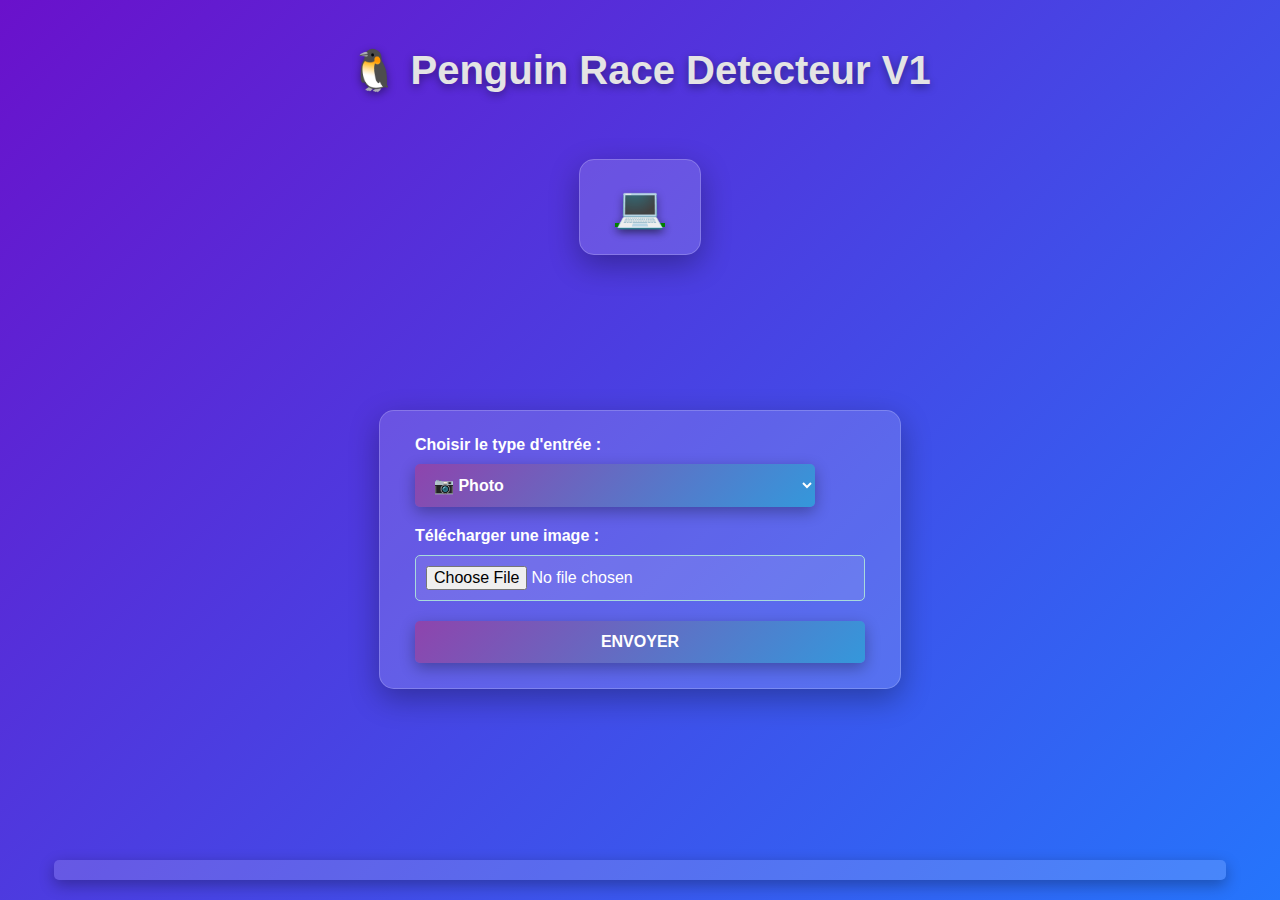
<file: web/index.html>
<!DOCTYPE html>
<html lang="fr">
<head>
    <meta charset="UTF-8">
    <meta name="viewport" content="width=device-width, initial-scale=1.0">
    <title>Penguin Detector</title>
    <link rel="stylesheet" href="style.css">
    <link rel="icon" type="image/png" href="icon.png">
</head>
<body>
    <header>
        <h1>🐧 Penguin Race Detecteur V1<br/><br/><br/><a href="donner.html" >💻 </a></h1>
    </header>

    <main>
        <form id="uploadForm" enctype="multipart/form-data">
            <label for="mode">Choisir le type d'entrée :</label>
            <select id="mode" name="mode">
                <option value="photo">📷 Photo</option>
                <option value="data">📊 Données</option>
            </select>

            <div id="photo-section">
                <label for="image">Télécharger une image :</label>
                <input type="file" id="image" name="file" accept="image/*">
            </div>

            <div id="data-section" style="display: none;">
                <label for="size">Taille (cm) :</label>
                <input type="number" id="size" name="size" placeholder="Entrez la taille en cm">

                <label for="weight">Poids (kg) :</label>
                <input type="number" id="weight" name="weight" placeholder="Entrez le poids en kg">

                <label for="beak_length">Longueur du bec (cm) :</label>
                <input type="number" id="beak_length" name="beak_length" placeholder="Entrez la longueur du bec en cm">
            </div>

            <button type="submit">Envoyer</button>
        </form>
    </main>
<br/>
    <footer>
        <p id="result"></p>
    </footer>

    <script>
        const modeSelector = document.getElementById("mode");
        const photoSection = document.getElementById("photo-section");
        const dataSection = document.getElementById("data-section");
        const form = document.getElementById("uploadForm");
        const result = document.getElementById("result");

        modeSelector.addEventListener("change", () => {
            if (modeSelector.value === "photo") {
                photoSection.style.display = "block";
                dataSection.style.display = "none";
            } else {
                photoSection.style.display = "none";
                dataSection.style.display = "block";
            }
        });

        form.addEventListener("submit", async (e) => {
            e.preventDefault();

            const formData = new FormData();
            if (modeSelector.value === "photo") {
                const file = document.getElementById("image").files[0];
                if (!file) {
                    result.textContent = "❌ Choisissez une photo.";
                    result.className = "error";
                    return;
                }
                formData.append("file", file);
            } else {
                const size = document.getElementById("size").value;
                const weight = document.getElementById("weight").value;
                const beakLength = document.getElementById("beak_length").value;

                if (!size || !weight || !beakLength) {
                    result.textContent = "❌ Remplissez correctement toutes les données.";
                    result.className = "error";
                    return;
                }
                formData.append("size", size);
                formData.append("weight", weight);
                formData.append("beak_length", beakLength);
            }

            result.textContent = "Chargement et traitement en cours...";
            result.className = "";

            try {
                const response = await fetch("http://127.0.0.1:5000/predict", {
                    method: "POST",
                    body: formData,
                });
                const data = await response.json();
                console.log(data); // Debug : vérifier la réponse de l'API

                if (data.error) {
                    result.textContent = "❌ Erreur : " + data.error;
                    result.className = "error";
                } else if (data.result) {
                    result.textContent = data.result;
                    result.className = "success";
                } else {
                    result.textContent = "❌ Réponse inattendue du serveur.";
                    result.className = "error";
                }
            } catch (error) {
                result.textContent = "❌ Une erreur s'est produite : " + error.message;
                result.className = "error";
            }
        });
    </script>
</body>
</html>
</file>
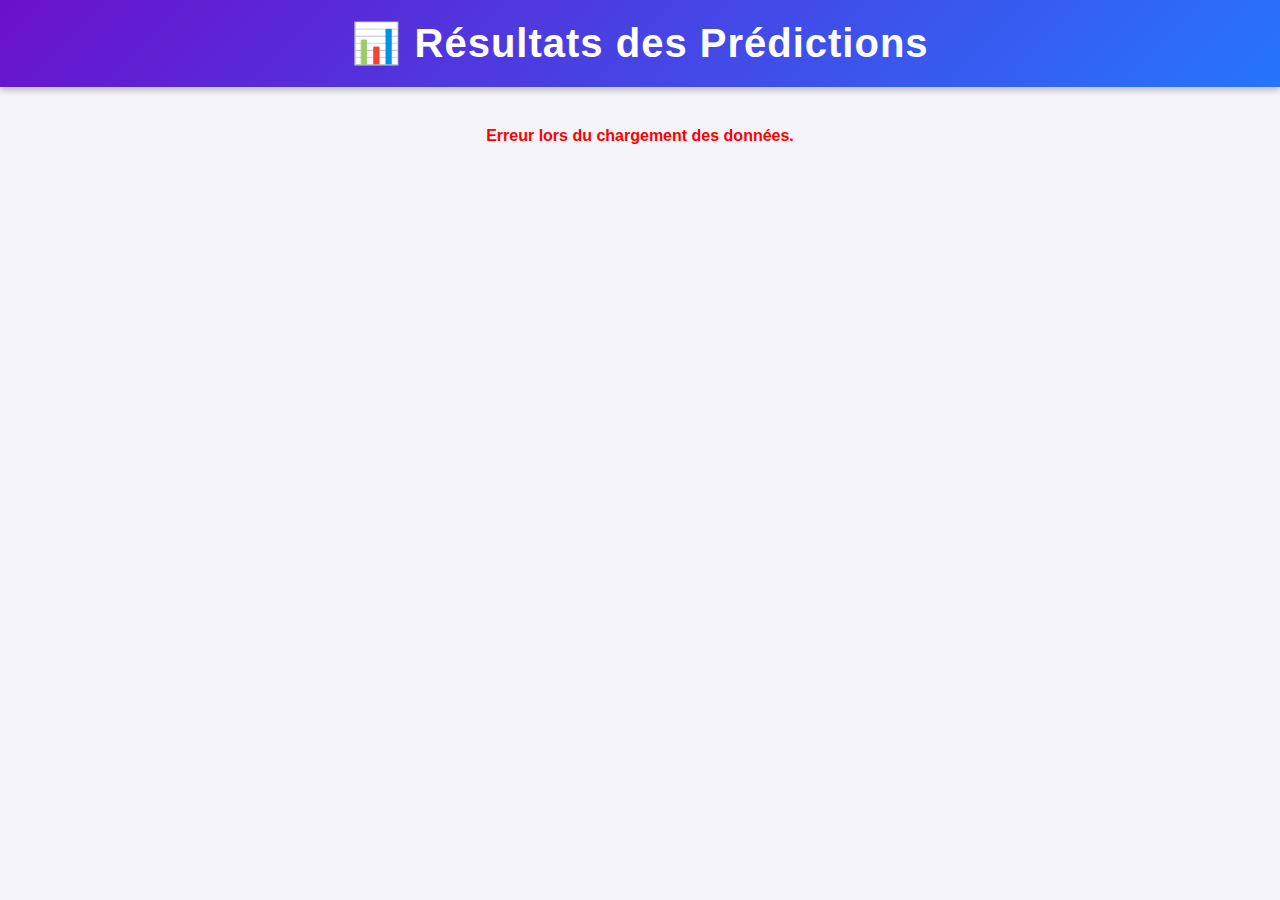
<file: web/donner.html>
<!DOCTYPE html>
<html lang="en">
<head>
    <meta charset="UTF-8">
    <meta name="viewport" content="width=device-width, initial-scale=1.0">
    <title>Penguin Données</title>
    <link rel="stylesheet" href="styledonner.css">
    <link rel="icon" type="image/png" href="icon.png">
</head>
<body>
    <header>
        <h1>📊 Résultats des Prédictions</h1>
    </header>
    <main>
        <div id="data-container">
            <table>
                <thead>
                    <tr>
                        <th>ID</th>
                        <th>Nom de l'image</th>
                        <th>Résultat</th>
                    </tr>
                </thead>
                <tbody id="data-table-body">
                </tbody>
            </table>
        </div>
    </main>

    <script>
        async function fetchPredictions() {
            try {
                const response = await fetch('http://127.0.0.1:5000/results');
                if (!response.ok) {
                    throw new Error(`HTTP error! status: ${response.status}`);
                }
                const data = await response.json();
                const tableBody = document.getElementById('data-table-body');

                data.forEach((row) => {
                    const tr = document.createElement('tr');
                    tr.innerHTML = `
                        <td>${row.id}</td>
                        <td>${row.image_name || "N/A"}</td>
                        <td>${row.result}</td>
                    `;
                    tableBody.appendChild(tr);
                });
            } catch (error) {
                console.error('Erreur lors du chargement des données :', error);
                const container = document.getElementById('data-container');
                container.innerHTML = `<p class="error">Erreur lors du chargement des données.</p>`;
            }
        }
        document.addEventListener('DOMContentLoaded', fetchPredictions);
    </script>
</body>
</html>
</file>
<file: web/style.css>
body {
    font-family: 'Roboto', Arial, sans-serif;
    margin: 0;
    padding: 0;
    display: flex;
    flex-direction: column;
    align-items: center;
    justify-content: space-between;
    min-height: 100vh;
    background: linear-gradient(135deg, #6a11cb, #2575fc); /* Dégradé violet -> bleu clair */
    color: #ffffff;
}
a{
    color: green;
    background: rgba(255, 255, 255, 0.15);
    padding: 25px 35px;
    border-radius: 15px;
    box-shadow: 0 10px 30px rgba(0, 0, 0, 0.3);
    max-width: 450px;
    width: 100%;
    text-align: left;
    border: 1px solid rgba(255, 255, 255, 0.2);
    
    
}
header {
    margin-top: 20px;
}

header h1 {
    font-size: 2.5rem;
    text-align: center;
    text-shadow: 0 3px 8px rgba(0, 0, 0, 0.4);
    color: #e4e4e4;
}

main {
    display: flex;
    flex: 1;
    align-items: center;
    justify-content: center;
    width: 100%;
}

form {
    background: rgba(255, 255, 255, 0.15);
    padding: 25px 35px;
    border-radius: 15px;
    box-shadow: 0 10px 30px rgba(0, 0, 0, 0.3);
    max-width: 450px;
    width: 100%;
    text-align: left;
    border: 1px solid rgba(255, 255, 255, 0.2);
}

label {
    font-size: 1rem;
    margin-bottom: 10px;
    display: inline-block;
    font-weight: bold;
    color: #ffffff;
}
#mode {
    background: linear-gradient(135deg, #8e44ad, #3498db); /* Violet flashy -> Bleu clair */
    color: #ffffff;
    border: none;
    padding: 12px 15px;
    border-radius: 5px;
    font-size: 1rem;
    font-weight: bold;
    cursor: pointer;
    transition: background 0.3s ease, transform 0.2s ease;
    margin-bottom: 20px;
    width: 100%;
    max-width: 400px;
    box-shadow: 0 5px 15px rgba(0, 0, 0, 0.3);
}

#mode:hover {
    background: linear-gradient(135deg, #3498db, #8e44ad); 
    transform: translateY(-2px);
}

#mode:focus {
    outline: none;
    box-shadow: 0 0 10px #3498db; 
}

input[type="file"],
input[type="number"] {
    background: rgba(255, 255, 255, 0.1);
    border: 1px solid #a8dadc;
    color: #ffffff;
    border-radius: 5px;
    padding: 10px;
    margin-bottom: 20px;
    width: 100%;
    box-sizing: border-box;
    font-size: 1rem;
    transition: border 0.3s ease, background-color 0.3s ease;
}

input[type="file"]:hover,
input[type="number"]:hover {
    border-color: #ffffff;
    background: rgba(255, 255, 255, 0.2); /* Éclaircir au survol */
}

input[type="file"]:focus,
input[type="number"]:focus {
    outline: none;
    border-color: #00d4ff; /* Accent bleu éclatant */
    background: rgba(255, 255, 255, 0.25);
}

button {
    background: linear-gradient(135deg, #8e44ad, #3498db); /* Violet flashy -> Bleu clair */
    color: #ffffff;
    border: none;
    padding: 12px 20px;
    width: 100%;
    border-radius: 5px;
    cursor: pointer;
    font-size: 1rem;
    font-weight: bold;
    text-transform: uppercase;
    box-shadow: 0 5px 15px rgba(0, 0, 0, 0.3);
    transition: background 0.3s ease, transform 0.2s ease;
}

button:hover {
    background: linear-gradient(135deg, #3498db, #8e44ad); /* Inversion des couleurs */
    transform: translateY(-3px);
}

button:focus {
    outline: none;
}

footer {
    margin-bottom: 20px;
    text-align: center;
    width: 100%;
}

footer p#result {
    font-size: 1.2rem;
    font-weight: bold;
    padding: 10px;
    border-radius: 5px;
    box-shadow: 0 5px 15px rgba(0, 0, 0, 0.3);
    background: rgba(255, 255, 255, 0.15);
    width: 90%;
    margin: 0 auto; /* Centrer le message */
}


footer p#result.error {
    color: #f44336;
}

footer p#result.success {
    color: #00d4ff;
}
</file>
<file: web/styledonner.css>
/* Style général */
body {
    font-family: 'Arial', sans-serif;
    margin: 0;
    padding: 0;
    background-color: #f4f4f9;
    color: #333;
}

/* En-tête */
header {
    background: linear-gradient(135deg, #6a11cb, #2575fc); /* Dégradé violet -> bleu clair */
    color: #fff;
    padding: 20px;
    text-align: center;
    box-shadow: 0px 4px 6px rgba(0, 0, 0, 0.2);
}

header h1 {
    margin: 0;
    font-size: 2.5em;
    letter-spacing: 1px;
}

/* Conteneur principal */
main {
    padding: 20px;
    max-width: 1000px;
    margin: auto;
}

/* Table */
table {
    width: 100%;
    border-collapse: collapse;
    background-color: #fff;
    margin-top: 20px;
    border-radius: 8px;
    overflow: hidden;
    box-shadow: 0px 4px 8px rgba(0, 0, 0, 0.1);
}
table th, table td {
    padding: 12px 15px;
    text-align: left;
    border-bottom: 1px solid #ddd;
}
table th {
    background: linear-gradient(135deg, #6a11cb, #2575fc); /* Dégradé violet -> bleu clair */
    color: #fff;
    text-transform: uppercase;
    font-size: 0.9em;
    letter-spacing: 0.5px;
}

table tr:hover {
    background-color: #f1f1f1;
}

table td {
    font-size: 0.95em;
}

footer {
    text-align: center;
    padding: 10px;
    background: linear-gradient(135deg, #6a11cb, #2575fc); /* Dégradé violet -> bleu clair */
    color: #fff;
    position: fixed;
    bottom: 0;
    width: 100%;
    box-shadow: 0px -4px 6px rgba(0, 0, 0, 0.2);
    font-size: 0.9em;
}

.error {
    color: red;
    font-weight: bold;
    text-align: center;
    margin-top: 20px;
}

button {
    background-color: #6200ea;
    color: #fff;
    border: none;
    padding: 10px 20px;
    border-radius: 5px;
    cursor: pointer;
    font-size: 1em;
    text-transform: uppercase;
    letter-spacing: 1px;
    transition: background-color 0.3s ease;
}

button:hover {
    background-color: #3700b3;
}
</file>
